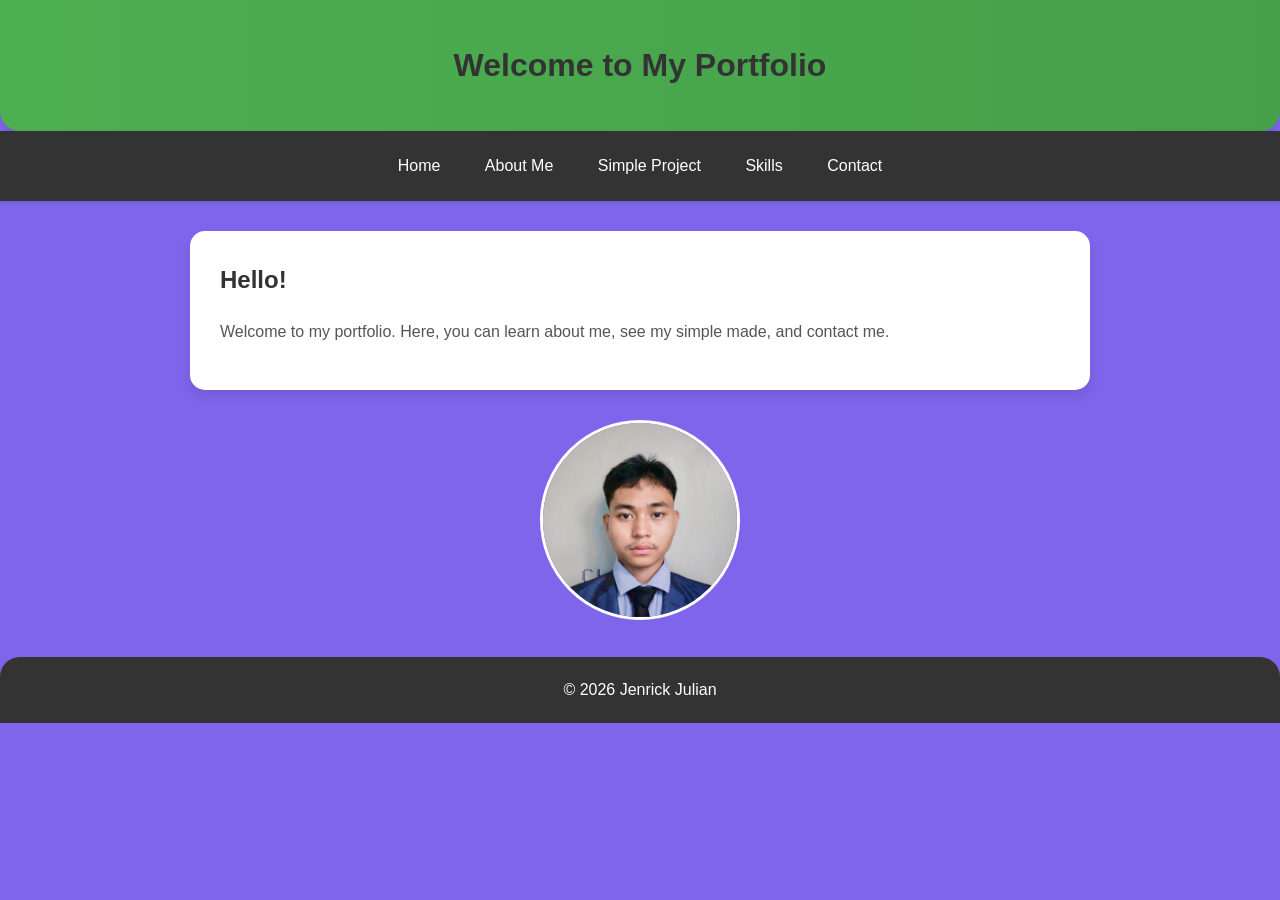
<file: index.html>
<!DOCTYPE html>
<html lang="en">

<head>
    <meta charset="UTF-8">
    <title>My Portfolio - Home</title>
    <link rel="stylesheet" href="style.css">
</head>

<body>

    <header>
        <h1>Welcome to My Portfolio</h1>
    </header>

    <nav>
        <a href="index.html">Home</a>
        <a href="about.html">About Me</a>
        <a href="projects.html">Simple Project</a>
        <a href="skills.html">Skills</a>
        <a href="contact.html">Contact</a>
    </nav>

    <div class="container">
        <h2>Hello!</h2>
        <p>Welcome to my portfolio. Here, you can learn about me, see my simple made, and contact me.</p>
    </div>
    <div class="image-center">
        <img src="image.jpg" alt="My Photo">
    </div>



    <footer>
        &copy; 2026 Jenrick Julian
    </footer>

</body>

</html>
</file>
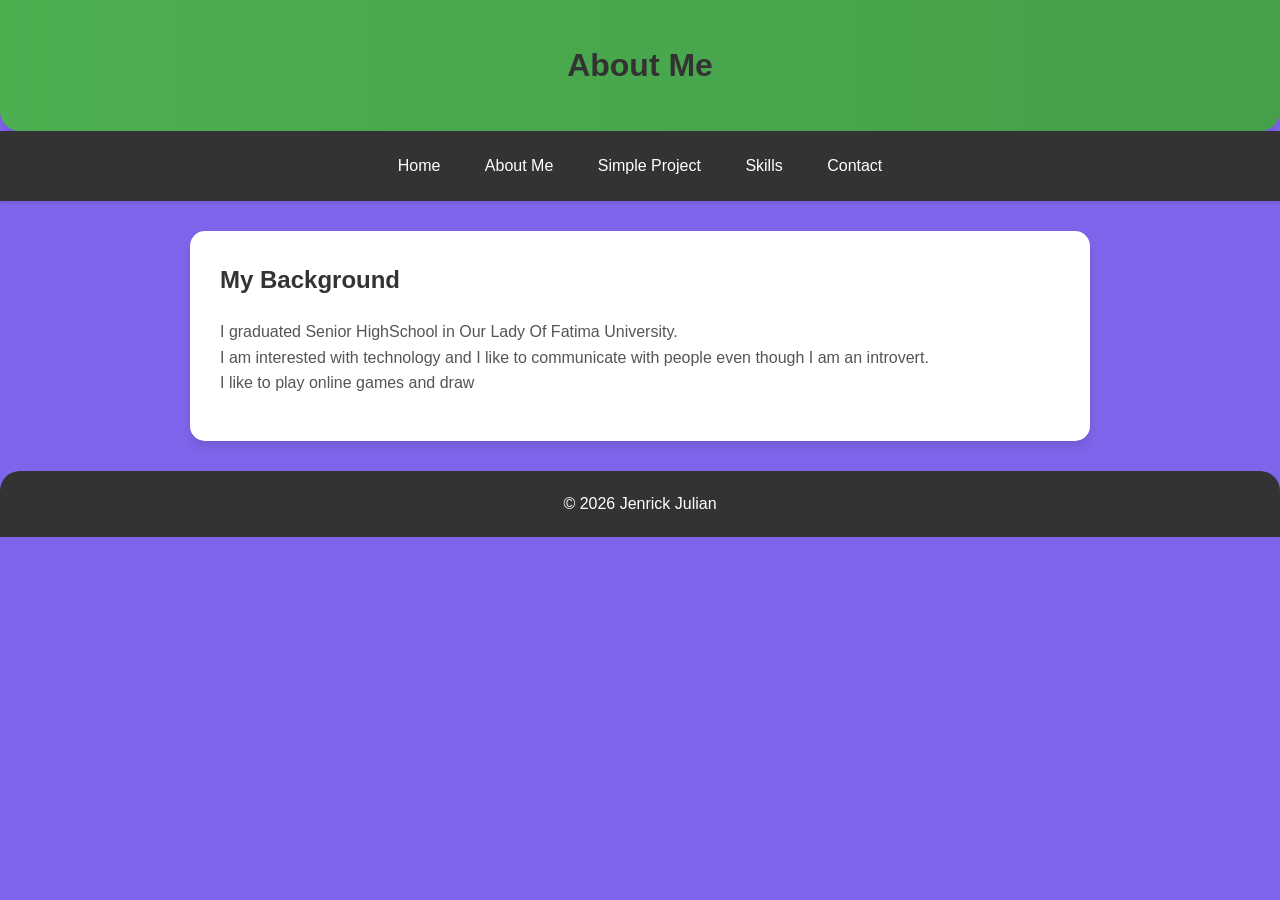
<file: about.html>
<!DOCTYPE html>
<html lang="en">

<head>
    <meta charset="UTF-8">
    <title>About Me</title>
    <link rel="stylesheet" href="style.css">
</head>

<body>

    <header>
        <h1>About Me</h1>
    </header>

    <nav>
        <a href="index.html">Home</a>
        <a href="about.html">About Me</a>
        <a href="projects.html">Simple Project</a>
        <a href="skills.html">Skills</a>
        <a href="contact.html">Contact</a>
    </nav>

    <div class="container">
        <h2>My Background</h2>
        <p>I graduated Senior HighSchool in Our Lady Of Fatima University.<br>I am interested with technology and I like
            to communicate with people even though I am an introvert.<br>I like to play online games and draw</p>
    </div>

    <footer>
        &copy; 2026 Jenrick Julian
    </footer>

</body>

</html>
</file>
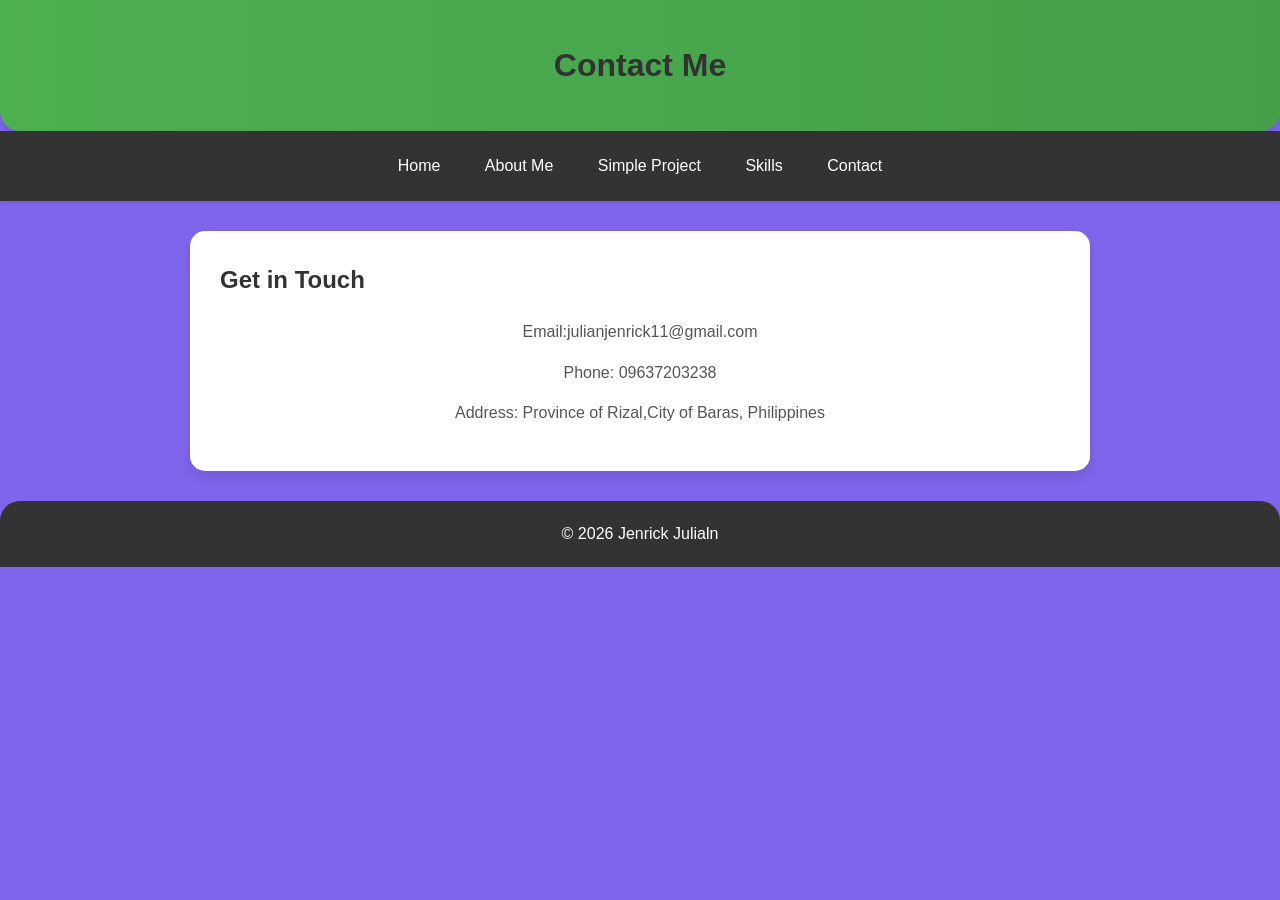
<file: contact.html>
<!DOCTYPE html>
<html lang="en">

<head>
    <meta charset="UTF-8">
    <title>Contact</title>
    <link rel="stylesheet" href="style.css">
</head>

<body>

    <header>
        <h1>Contact Me</h1>
    </header>

    <nav>
        <a href="index.html">Home</a>
        <a href="about.html">About Me</a>
        <a href="projects.html">Simple Project</a>
        <a href="skills.html">Skills</a>
        <a href="contact.html">Contact</a>
    </nav>

    <div class="container">
        <h2>Get in Touch</h2>
        <p style="text-align: center;">Email:julianjenrick11@gmail.com</p>
        <p style="text-align: center;">Phone: 09637203238</p>
        <p style="text-align: center;">Address: Province of Rizal,City of Baras, Philippines</p>
    </div>

    <footer>
        &copy; 2026 Jenrick Julialn
    </footer>

</body>

</html>
</file>
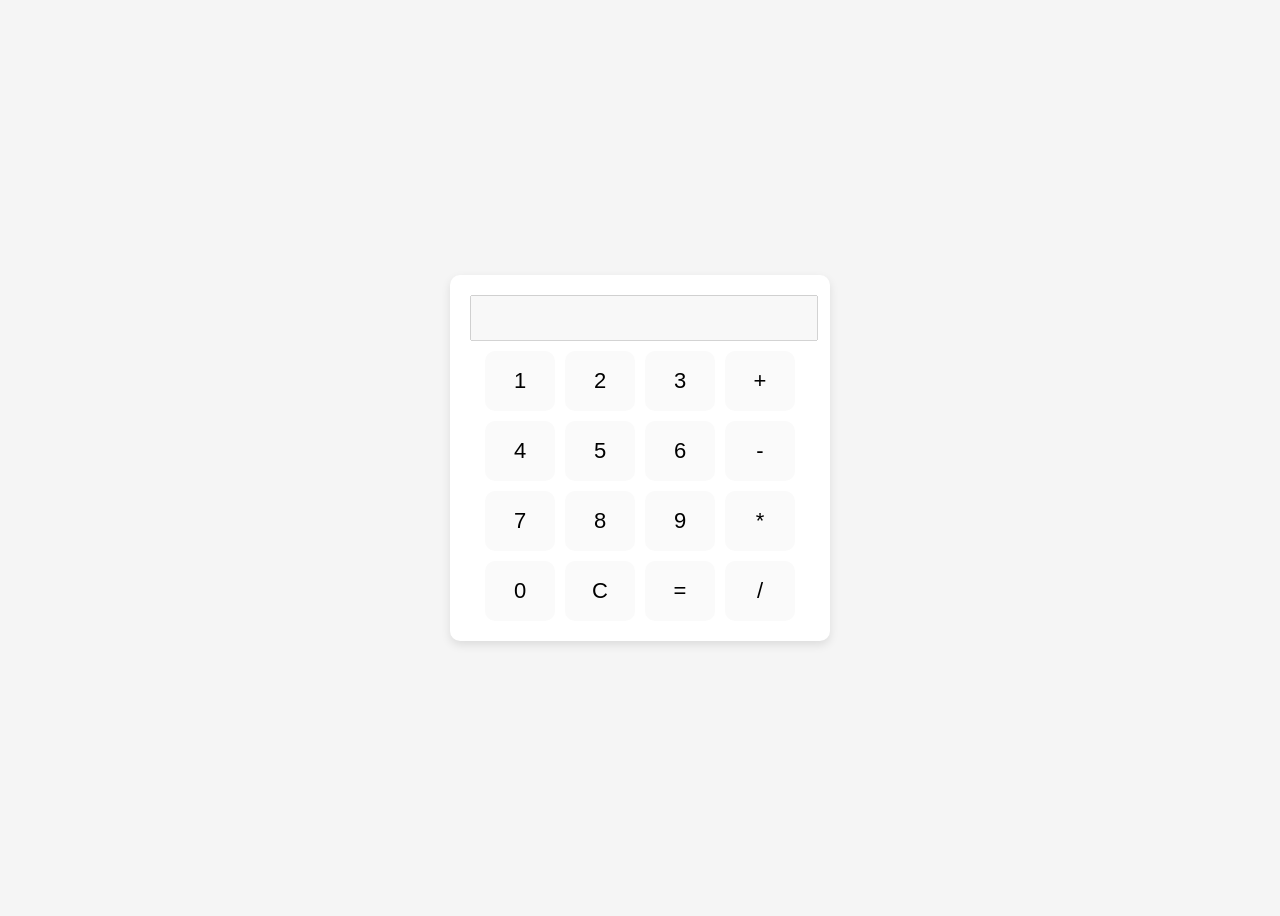
<file: Simple calculator.html>
<!DOCTYPE html>
<html>

<head>
    <title>Simple Calculator</title>
    <link rel="stylesheet" href="calculator.css">
</head>

<body>

    <div class="calculator">

        <input type="text" id="result" disabled>

        <div class="buttons">
            <button onclick="append('1')">1</button>
            <button onclick="append('2')">2</button>
            <button onclick="append('3')">3</button>
            <button onclick="append('+')">+</button>

            <button onclick="append('4')">4</button>
            <button onclick="append('5')">5</button>
            <button onclick="append('6')">6</button>
            <button onclick="append('-')">-</button>

            <button onclick="append('7')">7</button>
            <button onclick="append('8')">8</button>
            <button onclick="append('9')">9</button>
            <button onclick="append('*')">*</button>

            <button onclick="append('0')">0</button>
            <button onclick="clearResult()">C</button>
            <button onclick="calculate()">=</button>
            <button onclick="append('/')">/</button>
        </div>

    </div>

    <script src="script.js"></script>

</body>

</html>
</file>
<file: style.css>
* {
    margin: 0;
    padding: 0;
    box-sizing: border-box;
}

body {
    font-family: 'Arial', sans-serif;
    background-color: #7e65eb;

    line-height: 1.6;
}


header {
    background: linear-gradient(to right, #4CAF50, #45a049);
    color: white;
    padding: 40px 20px;
    text-align: center;
    border-bottom-left-radius: 20px;
    border-bottom-right-radius: 20px;
    box-shadow: 0 4px 6px rgba(0, 0, 0, 0.1);
}


nav {
    background-color: #333;
    text-align: center;
    padding: 10px 0;
    box-shadow: 0 2px 4px rgba(0, 0, 0, 0.1);
}

nav a {
    color: white;
    text-decoration: none;
    padding: 12px 20px;
    display: inline-block;
    transition: 0.3s;
}

nav a:hover {
    background-color: #fff;
    color: #333;
    border-radius: 10px;
}


.container {
    max-width: 900px;
    margin: 30px auto;
    padding: 30px;
    background-color: white;
    border-radius: 15px;
    box-shadow: 0 6px 12px rgba(0, 0, 0, 0.1);
}


h1,
h2 {
    color: #333;
}

h2 {
    margin-bottom: 20px;
}


p {
    margin-bottom: 15px;
    color: #555;
}


footer {
    background-color: #333;
    color: white;
    text-align: center;
    padding: 20px;
    margin-top: 30px;
    border-top-left-radius: 20px;
    border-top-right-radius: 20px;
}


.container:hover {
    transform: translateY(-5px);
    transition: 0.3s;
}


.button {
    display: inline-block;
    padding: 10px 20px;
    background-color: #4CAF50;
    color: white;
    border-radius: 12px;
    text-decoration: none;
    margin-top: 10px;
    transition: 0.3s;
}

.button:hover {
    background-color: #45a049;
}

.welcome-section {
    display: flex;
    align-items: center;
    justify-content: space-between;
    background-color: #7b5fe0;
    padding: 20px;
    border-radius: 10px;
    margin: 20px;
}

.welcome-text {
    flex: 1;
    color: white;
}

.welcome-image img {
    width: 200px;
    height: auto;
    border-radius: 50%;
    border: 3px solid white;

}

.image-center {
    text-align: center;
    margin: 20px 0;

}

.image-center img {
    width: 200px;
    height: 200px;
    border-radius: 50%;
    border: 3px solid white;
    object-fit: cover;
}
</file>
<file: calculator.css>
body {
    font-family: Arial;
    background: #f5f5f5;
    display: flex;
    justify-content: center;
    align-items: center;
    height: 100vh;
}

.calculator {
    background: white;
    padding: 20px;
    border-radius: 10px;
    box-shadow: 0 4px 10px rgba(0, 0, 0, 0.1);
    width: 340px;
}

#result {
    width: 100%;
    height: 40px;
    margin-bottom: 10px;
    text-align: right;
    font-size: 18px;
}

.button {
    display: inline-block;
    padding: 10px 20px;
    background-color: #4CAF50;
    color: white;
    border-radius: 12px;
    text-decoration: none;
}

.buttons button {
    width: 70px;
    height: 60px;
    font-size: 22px;
    border-radius: 10px;
    cursor: pointer;
    border: none;
    background: #fafafa;
}

.buttons {
    display: grid;
    grid-template-columns: repeat(4, 70px);
    gap: 10px;
    justify-content: center;
}
</file>
